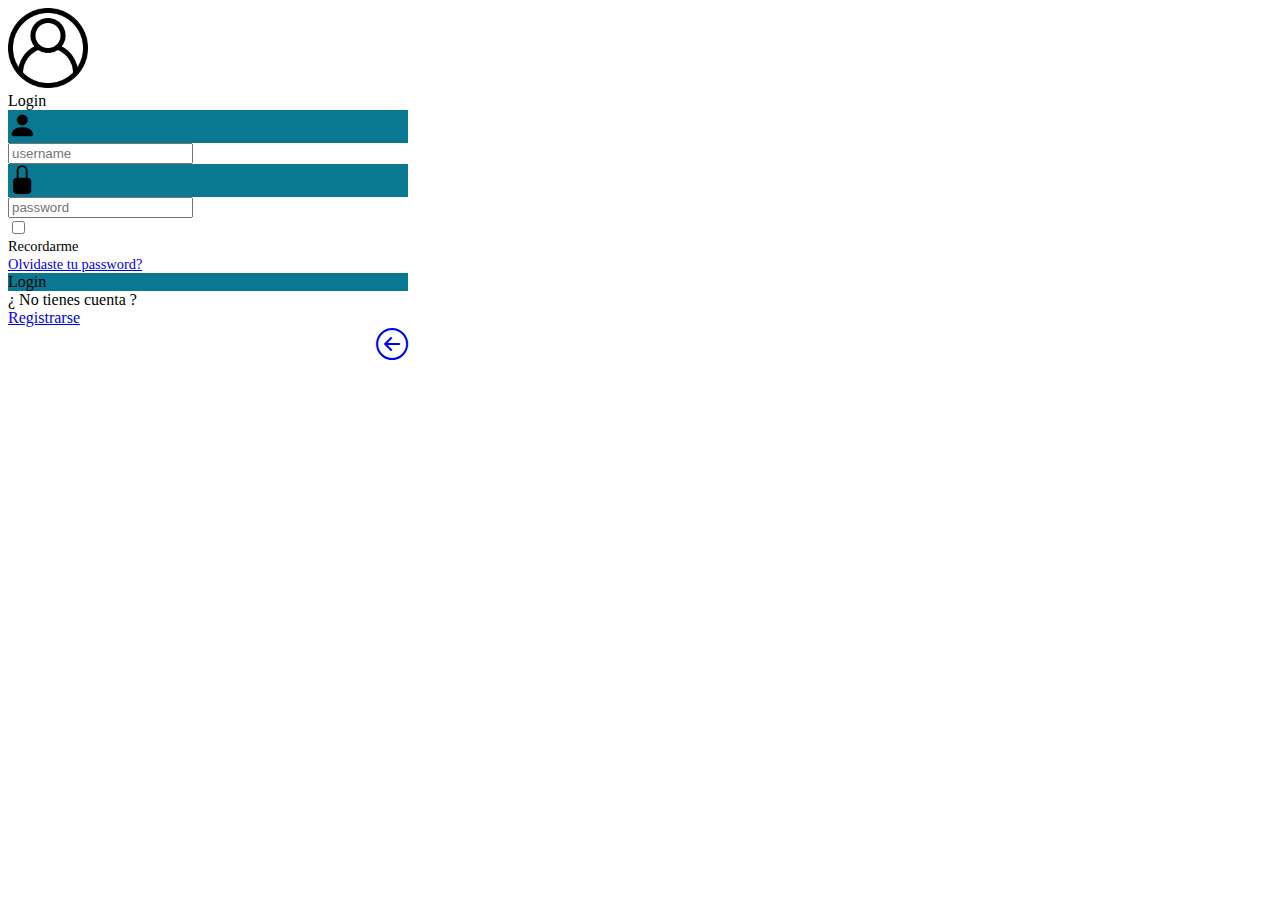
<file: login.html>
<!DOCTYPE html>
<html lang="en">

<head>
    <meta charset="UTF-8">
    <meta http-equiv="X-UA-Compatible" content="IE=edge">
    <meta name="viewport" content="width=device-width, initial-scale=1.0">
    <!--Estilos Css-->
    <!-- <link href="Css/bootstrap/dist/css/bootstrap.min.css" rel="stylesheet">
    <script src="Css/bootstrap/dist/js/bootstrap.bundle.min.js"></script>
    <link rel="stylesheet" href="Css/Icons/font/bootstrap-icons.css"> -->


    <link href="https://cdn.jsdelivr.net/npm/bootstrap@5.3.0-alpha1/dist/css/bootstrap.min.css" rel="stylesheet"
        integrity="sha384-GLhlTQ8iRABdZLl6O3oVMWSktQOp6b7In1Zl3/Jr59b6EGGoI1aFkw7cmDA6j6gD" crossorigin="anonymous">
    <script src="https://cdn.jsdelivr.net/npm/bootstrap@5.3.0-alpha1/dist/js/bootstrap.bundle.min.js"
        integrity="sha384-w76AqPfDkMBDXo30jS1Sgez6pr3x5MlQ1ZAGC+nuZB+EYdgRZgiwxhTBTkF7CXvN"
        crossorigin="anonymous"></script>
    <link rel="stylesheet" href="https://cdn.jsdelivr.net/npm/bootstrap-icons@1.10.3/font/bootstrap-icons.css">
    <link href="Css/style.css" rel="stylesheet">

    <title>Login</title>
</head>

<bodi class="bg-success d-flex justify-content-center 
    align-items-center vh-100">
    <div class="bg-white p-5 rounded-5 text-secondary" style="width: 25rem;">
        <div class="d-flex justify-content-center">
            <img src="img/user-interface.png" alt="login-icon" style="height:5rem " />
        </div>

        <div class="text-center fs-1 fw-bold">Login</div>
        <div class="input-group mt-4">
            <div class="input-group-text mx-2" style="background-color: #087990; ">
                <i class="bi bi-person-fill" style="font-size:1.8rem"></i>
            </div>
            <input class="form-control bg-light border-0" type="text" placeholder="username">
        </div>
        <div class="input-group mt-1">
            <div class="input-group-text mx-2" style="background-color: #087990;">
                <i class="bi bi-lock-fill" style="font-size:1.8rem;"></i>
            </div>
            <input class="form-control bg-light border-0" type="password" placeholder="password" />
        </div>
        <div class="d-flex justify-content-around mt-1">
            <div class="d-flex align-items-center gap-1 m-3">
                <input class="form-check-input" type="checkbox">
                <div class="pt-1" style="font-size: 0.9rem;">Recordarme</div>
            </div>
            <div class="pt-1 mt-3">
                <a href="#" class="text-decoration-none text-info fw-semibold fst-italic"
                    style=" font-size:0.9rem">Olvidaste tu password?</a>
            </div>
        </div>
        <div class="btn text-white w-100 mt-4" style="background-color: #087990;">Login</div>
        <div class="d-flex gap-1 justify-content-center mt-1">
            <div>¿ No tienes cuenta ?</div>
            <a href="registro.html" class="text-decoration-none text-info fw-semibold">Registrarse</a>
        </div>
        <div class="goback p-2">
            <a href="javascript:history.back()"><i class="bi bi-arrow-left-circle"></i></a>
        </div>

    </div>
</bodi>

<script src="Css/@popperjs/core/dist/umd/popper-lite.min.js" crossorigin="anonymous"></script>
<script src="Css/bootstrap/dist/js/bootstrap.min.js"></script>
</body>

</html>
</file>
<file: Css/style.css>
.bg-logo {
    filter: invert(1);
    -webkit-filter: invert(1);
}

.list-group-item {
    --bs-list-group-bg: transparent;
    border: none
}

i.bi.bi-facebook:hover {
    --bs-text-opacity: 1;
    color: coral !important;
}

i.bi.bi-twitter:hover {
    --bs-text-opacity: 1;
    color: coral !important;
}

i.bi.bi-instagram:hover {
    --bs-text-opacity: 1;
    color: coral !important;
}

i.bi.bi-person-lock:hover {
    --bs-text-opacity: 1;
    color: coral !important;
}

section.banner {
    background-image: url(../img/header-bg.jpg);
    height: 100vh;
    width: 100%;
    background-repeat: no-repeat;
    position: relative;
    background-size: cover;
    -webkit-background-size: cover;
    -moz-background-size: cover;
    -o-background-size: cover;
    -msn-background-size: cover;
}

.nav-link:hover {
    --bs-text-opacity: 1;
    color: coral !important;
    text-shadow: coral 0 -2px;
}

h1.intro {
    font-size: 3rem;
}

h2.intro {
    font-size: 2.5rem;
}

h3.intro {
    padding-top: 25%;
    font-size: 2rem;
}

img.responsiva {
    max-width: 100%;
    width: 700;
    max-height: 100%;
    height: 90px;
    object-fit: cover;
    object-position: bottom;
}

.fondo-login {
    background: #494748;
    color: white;
    max-width: fit-content;
    margin-left: 20%;
}


.login {
    height: 83vh;
}

#inputEmail,
#inputPassword,
#titulologin,
#registro {
    max-width: 340px;
    min-width: 250px;
    margin-left: auto;
    margin-right: auto;
}

.btnlogin {
    margin-left: auto;
    margin-right: auto;
    text-align: center;
}

.formulario {
    text-align: center;
}

#hardsoft {
    padding: 0;
    margin: 0;
    box-sizing: border-box;
}

.porcentaje {
    display: flex;
    justify-content: center;
    align-items: center;
    min-height: 98vh;
    background: white;
    width: 100vw;
}

.container .hardsoft {
    position: relative;
    width: 960px;
    display: flex;
    justify-content: space-around;
    width: 100vw;
}

.container .card {
    position: relative;
    width: 250px;
    background-color: rgba(0, 0, 0, 0.5);
    display: inline-flex;
    justify-content: center;
    align-items: center;
    height: 330px;
    border-radius: 10px;
    cursor: pointer;
    text-align: center;
    transition: 0.5s;
    margin-top: 23px;
}

.container .card:hover {
    transform: translateY(-10px);
    box-shadow: 0 15px 35px rgba(0, 0, 0, 0.5);
}

.container .card::before {
    content: '';
    position: absolute;
    top: 0;
    left: -50;
    width: 100%;
    height: 100%;
    background: white;
    pointer-events: none;
    z-index: 1;
}

.porcent {
    position: relative;
    width: 150px;
    height: 150px;
    border-radius: 50%;
    box-shadow: inset 0 0 50px #fff;
    background: rgb(255, 255, 255);
    z-index: 1000;
}

.porcent .number {
    position: absolute;
    top: 0;
    left: 0;
    width: 100%;
    height: 100%;
    display: flex;
    justify-content: center;
    align-items: center;
    border-radius: 50%;
}

.porcent .number h2 {
    color: #000;
    font-weight: 700;
    font-size: 40px;
    transition: 0.5s;
}

.card:hover .porcent .number h2 {
    color: rgb(0, 0, 0);
    font-size: 53px;
}

.porcent .number h2 span {
    color: rgb(0, 0, 0);
}

.text {
    position: relative;
    color: rgb(0, 0, 0);
    margin-top: 20px;
    font-weight: 700;
    font-size: 14px;
    letter-spacing: 2px;
    text-transform: uppercase;
    transition: 0.5s;
}

svg .porcent {
    position: relative;
    width: 150px;
    height: 150px;
    transform: rotate(-85deg) !important;
}

svg circle {
    width: 100%;
    height: 100%;
    fill: none;
    stroke: #e79595a2;
    stroke-width: 10;
    stroke-linecap: round !important;
    transform: translate(5px, 5px);
}

.goback {
    font-size: 2em;
    float: right;
}

svg circle:nth-child(2) {
    stroke-dasharray: 440;
    stroke-dashoffset: 440;
}


.card:nth-child(1) svg circle:nth-child(2) {
    stroke-dashoffset: calc(440 - (440 * 85)/100);
    stroke: rgb(255, 0, 0);
}

.card:nth-child(2) svg circle:nth-child(2) {
    stroke-dashoffset: calc(440 - (440 * 75)/100);
    stroke: rgb(255, 0, 0);
}

.card:nth-child(3) svg circle:nth-child(2) {
    stroke-dashoffset: calc(440 - (440 * 80)/100);
    stroke: rgb(255, 0, 0);
}

.card:nth-child(4) svg circle:nth-child(2) {
    stroke-dashoffset: calc(440 - (440 * 60)/100);
    stroke: rgb(255, 0, 0);
}

.card:nth-child(5) svg circle:nth-child(2) {
    stroke-dashoffset: calc(440 - (440 * 75)/100);
    stroke: rgb(255, 0, 0);
}

.card:nth-child(6) svg circle:nth-child(2) {
    stroke-dashoffset: calc(440 - (440 * 100)/100);
    stroke: rgb(255, 0, 0);
}

.card:nth-child(7) svg circle:nth-child(2) {
    stroke-dashoffset: calc(440 - (440 * 65)/100);
    stroke: rgb(255, 0, 0);
}

.card:nth-child(8) svg circle:nth-child(2) {
    stroke-dashoffset: calc(440 - (440 * 65)/100);
    stroke: rgb(255, 0, 0);
}


@media only screen and (max-width:600px) {
    .porcentaje {
        height: auto;
        margin-left: 30px;
        flex-flow: row wrap;
    }
}

.header {
    color: #36A0FF;
    font-size: 27px;
    padding: 10px;
}

.bigicon {
    font-size: 35px;
    color: #36A0FF;
}



@media screen and(max-width: 1068px) {
    .container {
        max-width: 80rem;
        min-width: 70rem;
    }

}

@media screen and (max-width: 868px) {

    .container {
        max-width: 80rem;
    }
}

@media screen and (max-width: 768px) {

    .container {
        padding: 2.5rem;
        flex-direction: column;
        margin-top: 20px;
    }
}
</file>
